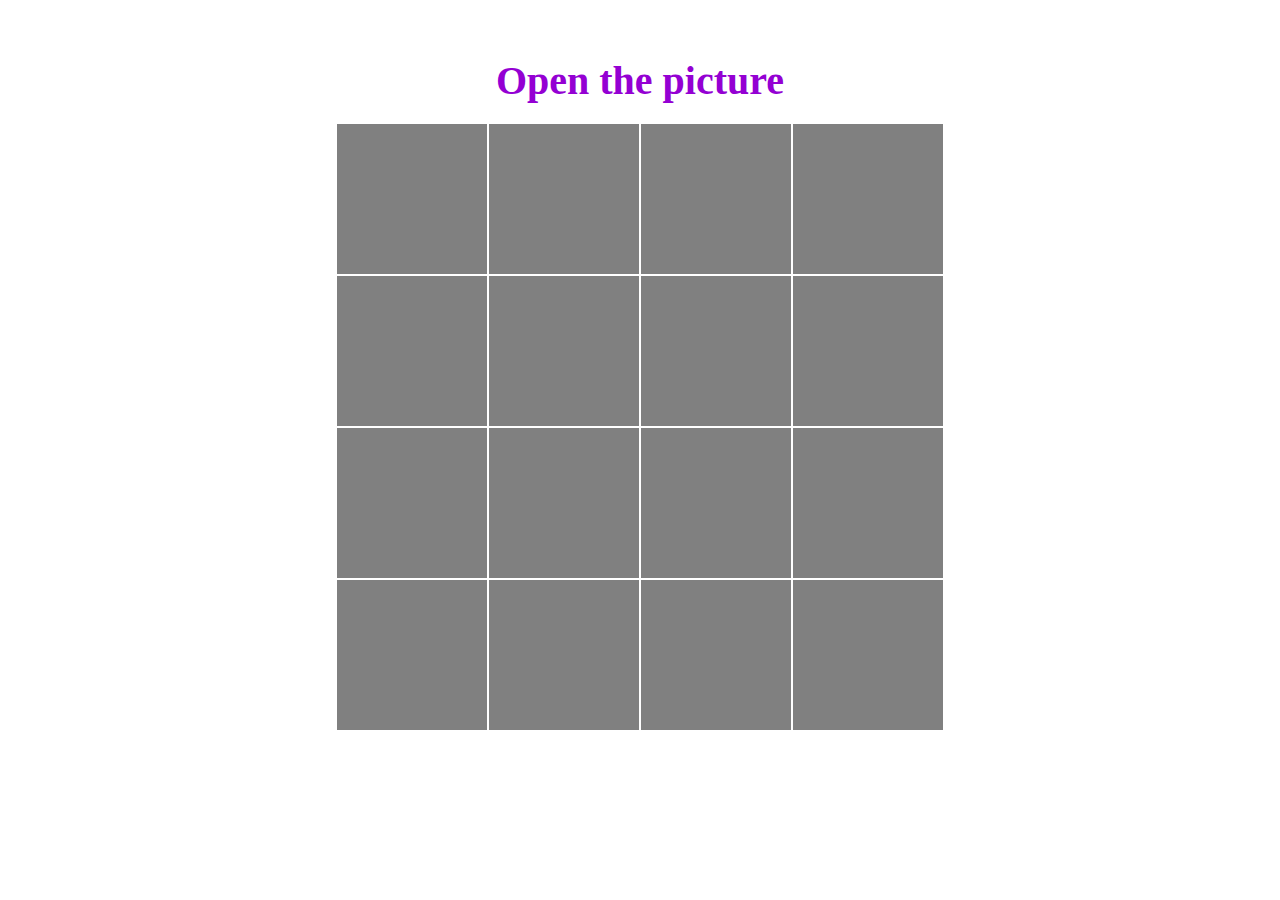
<file: index.html>
<!doctype html><html lang="en"><head><meta charset="utf-8"/><meta name="viewport" content="width=device-width,initial-scale=1"/><title>TILES</title><link href="./static/css/main.8b8e309b.chunk.css" rel="stylesheet"></head><body><div id="root"></div><script>!function(e){function t(t){for(var n,i,l=t[0],a=t[1],f=t[2],p=0,s=[];p<l.length;p++)i=l[p],Object.prototype.hasOwnProperty.call(o,i)&&o[i]&&s.push(o[i][0]),o[i]=0;for(n in a)Object.prototype.hasOwnProperty.call(a,n)&&(e[n]=a[n]);for(c&&c(t);s.length;)s.shift()();return u.push.apply(u,f||[]),r()}function r(){for(var e,t=0;t<u.length;t++){for(var r=u[t],n=!0,l=1;l<r.length;l++){var a=r[l];0!==o[a]&&(n=!1)}n&&(u.splice(t--,1),e=i(i.s=r[0]))}return e}var n={},o={1:0},u=[];function i(t){if(n[t])return n[t].exports;var r=n[t]={i:t,l:!1,exports:{}};return e[t].call(r.exports,r,r.exports,i),r.l=!0,r.exports}i.m=e,i.c=n,i.d=function(e,t,r){i.o(e,t)||Object.defineProperty(e,t,{enumerable:!0,get:r})},i.r=function(e){"undefined"!=typeof Symbol&&Symbol.toStringTag&&Object.defineProperty(e,Symbol.toStringTag,{value:"Module"}),Object.defineProperty(e,"__esModule",{value:!0})},i.t=function(e,t){if(1&t&&(e=i(e)),8&t)return e;if(4&t&&"object"==typeof e&&e&&e.__esModule)return e;var r=Object.create(null);if(i.r(r),Object.defineProperty(r,"default",{enumerable:!0,value:e}),2&t&&"string"!=typeof e)for(var n in e)i.d(r,n,function(t){return e[t]}.bind(null,n));return r},i.n=function(e){var t=e&&e.__esModule?function(){return e.default}:function(){return e};return i.d(t,"a",t),t},i.o=function(e,t){return Object.prototype.hasOwnProperty.call(e,t)},i.p="./";var l=this["webpackJsonpreact_dynamic-list-of-posts"]=this["webpackJsonpreact_dynamic-list-of-posts"]||[],a=l.push.bind(l);l.push=t,l=l.slice();for(var f=0;f<l.length;f++)t(l[f]);var c=a;r()}([])</script><script src="./static/js/2.941ce68b.chunk.js"></script><script src="./static/js/main.cb178abc.chunk.js"></script></body></html>
</file>
<file: static/css/main.8b8e309b.chunk.css>
.container{margin-top:30px;display:flex;flex-direction:column;align-items:center}.container__header{font-size:40px;font-weight:700;color:#9400d3;margin-bottom:20px}.tilesboard{display:grid;grid-template-columns:repeat(4,150px);grid-template-rows:repeat(4,150px);grid-gap:2px;gap:2px;background-image:url(https://i.pinimg.com/originals/9c/a7/23/9ca723aabf46657b9881532a6841466f.gif);background-size:cover;background-position:50%;width:-webkit-fit-content;width:-moz-fit-content;width:fit-content}.tilesboard__tile{border:none;transition:background-color 0s}.tilesboard__tile:focus{outline:none}.tilesboard__hero{font-size:50px;font-weight:700;color:coral;margin-top:20px}
/*# sourceMappingURL=main.8b8e309b.chunk.css.map */
</file>
